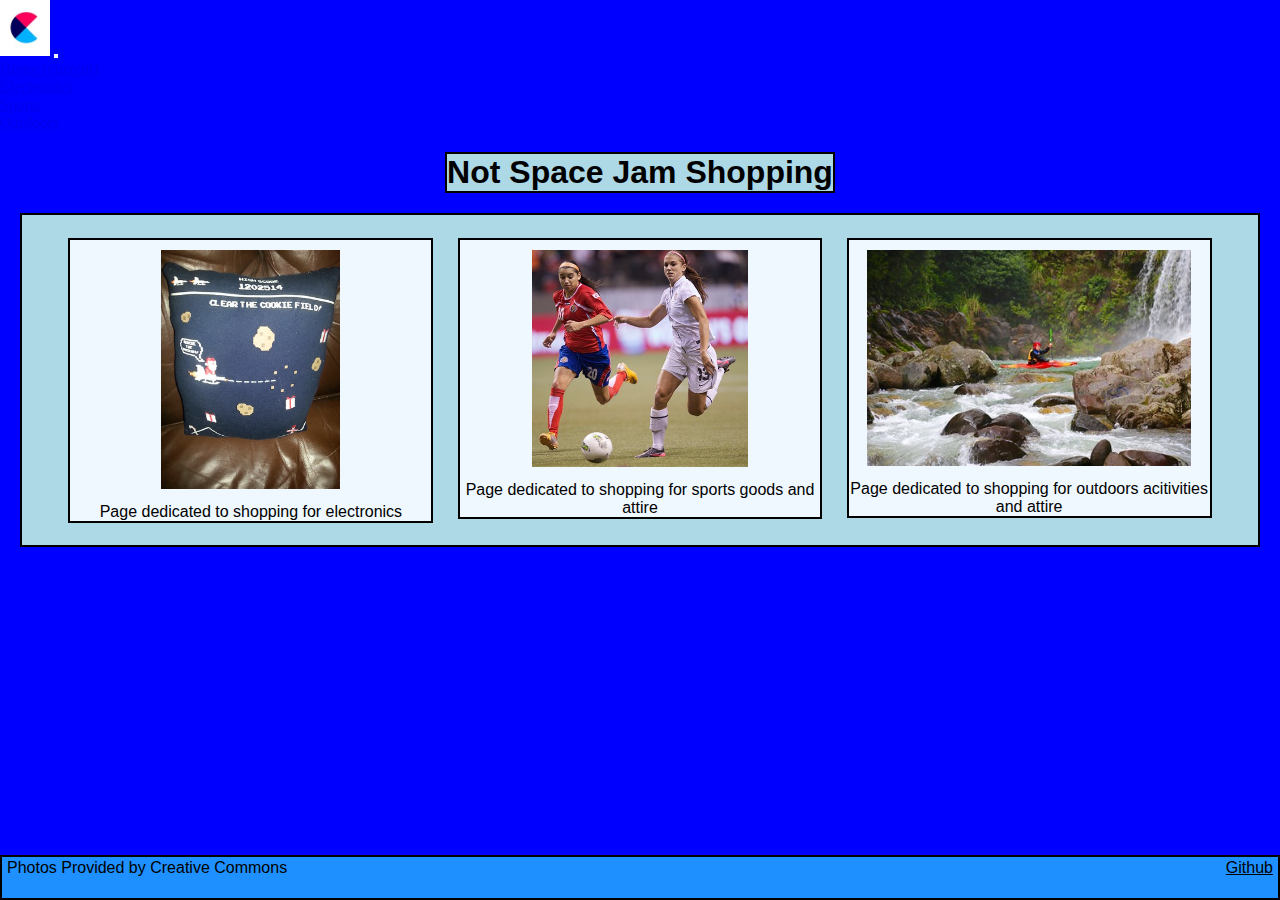
<file: index.html>
<!DOCTYPE html>
<html lang='en'>
  <head>
    <meta charset='UTF-8'/>
    <link rel="stylesheet" href="https://stackpath.bootstrapcdn.com/bootstrap/4.1.3/css/bootstrap.min.css" integrity="sha384-MCw98/SFnGE8fJT3GXwEOngsV7Zt27NXFoaoApmYm81iuXoPkFOJwJ8ERdknLPMO" crossorigin="anonymous">
    <title>Creative Project 1</title>
    <link rel='stylesheet' href='styles.css'/>
    <meta name='viewport'
      content='width=device-width, initial-scale=1.0, maximum-scale=1.0' />
  </head>
  <body>
    <nav class="navbar navbar-expand-lg navbar-dark bg-primary">
      <a class="navbar-brand" href="#">
        <img class='logo'src='images/logo.jpg'/>
      </a>
      <button class="navbar-toggler" type="button" data-toggle="collapse" data-target="#navbarNav" aria-controls="navbarNav" aria-expanded="false" aria-label="Toggle navigation">
        <span class="navbar-toggler-icon"></span>
      </button>
      <div class="collapse navbar-collapse" id="navbarNav">
        <ul class="navbar-nav">
          <li class="nav-item active">
            <a class="nav-link" href="#">Home <span class="sr-only">(current)</span></a>
          </li>
          <li class="nav-item">
            <a class="nav-link" href="electronics.html">Electronics</a>
          </li>
          <li class="nav-item">
            <a class="nav-link" href="sports.html">Sports</a>
          </li>
          <li class="nav-item">
            <a class="nav-link" href="outdoors.html">Outdoors</a>
          </li>
        </ul>
      </div>
    </nav>
    <div class='index-page'>
      <div class='index-header'>
        <h1><strong>Not Space Jam Shopping</strong></h1>
      </div>
      <div class='shopping-options'>
        <div class='electronics'>
          <a class='image-link' href='electronics.html'>
            <img class='elec-image'src='images/elec-image.jpg'/>
          </a>
          <p>Page dedicated to shopping for electronics</p>
        </div>
        <div class='sports'>
          <a class='image-link' href='sports.html'>
            <img class='sports-image'src='images/sports-image.jpg'/>
          </a>
          <p>Page dedicated to shopping for sports goods and attire</p>
        </div>
        <div class='outdoors'>
          <a class='image-link' href='outdoors.html'>
            <img class='outdoors-image'src='images/outdoors-image.jpg'/>
          </a>
          <p>Page dedicated to shopping for outdoors acitivities and attire</p>
        </div>
      </div>
    </div>
    <div class='footer'>
      <div class='photo-credit'>
        <p>Photos Provided by Creative Commons</p>
      </div>
      <a class='link' href='https://github.com/brasherjo/Creative-Project-1.git'>
        Github</a>
    </div>
    <script src="https://code.jquery.com/jquery-3.3.1.slim.min.js" integrity="sha384-q8i/X+965DzO0rT7abK41JStQIAqVgRVzpbzo5smXKp4YfRvH+8abtTE1Pi6jizo" crossorigin="anonymous"></script>
    <script src="https://cdnjs.cloudflare.com/ajax/libs/popper.js/1.14.3/umd/popper.min.js" integrity="sha384-ZMP7rVo3mIykV+2+9J3UJ46jBk0WLaUAdn689aCwoqbBJiSnjAK/l8WvCWPIPm49" crossorigin="anonymous"></script>
    <script src="https://stackpath.bootstrapcdn.com/bootstrap/4.1.3/js/bootstrap.min.js" integrity="sha384-ChfqqxuZUCnJSK3+MXmPNIyE6ZbWh2IMqE241rYiqJxyMiZ6OW/JmZQ5stwEULTy" crossorigin="anonymous"></script>
  </body>
</html>
</file>
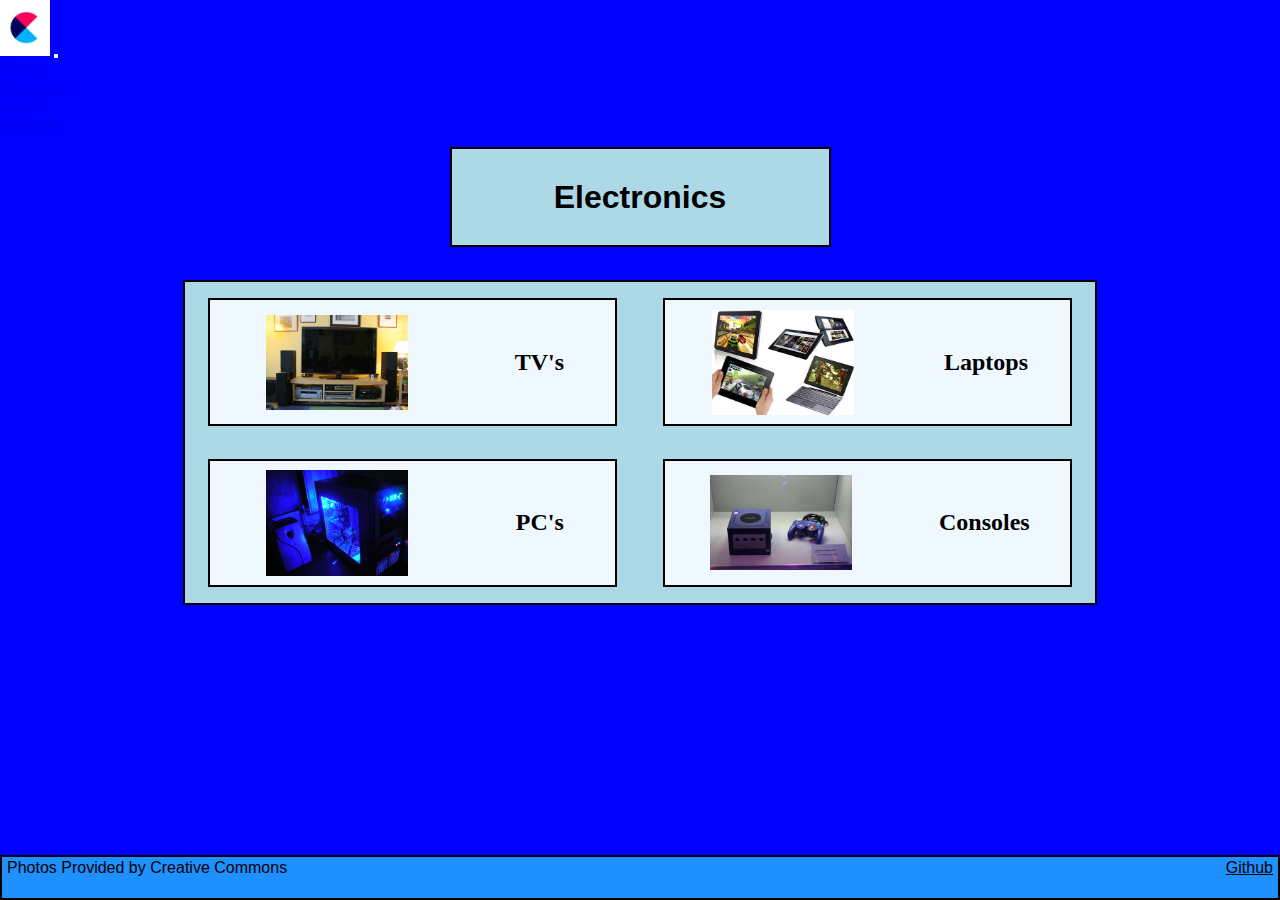
<file: electronics.html>
<!DOCTYPE html>
<html lang='en'>
  <head>
    <meta charset='UTF-8'/>
    <link rel="stylesheet" href="https://stackpath.bootstrapcdn.com/bootstrap/4.1.3/css/bootstrap.min.css" integrity="sha384-MCw98/SFnGE8fJT3GXwEOngsV7Zt27NXFoaoApmYm81iuXoPkFOJwJ8ERdknLPMO" crossorigin="anonymous">
    <title>Electronics</title>
    <link rel='stylesheet' href='styles.css'/>
    <meta name='viewport'
      content='width=device-width, initial-scale=1.0, maximum-scale=1.0' />
  </head>
  <body>
    <nav class="navbar navbar-expand-lg navbar-dark bg-primary">
      <a class="navbar-brand" href="#">
        <img class='logo'src='images/logo.jpg'/>
      </a>
      <button class="navbar-toggler" type="button" data-toggle="collapse" data-target="#navbarNav" aria-controls="navbarNav" aria-expanded="false" aria-label="Toggle navigation">
        <span class="navbar-toggler-icon"></span>
      </button>
      <div class="collapse navbar-collapse" id="navbarNav">
        <ul class="navbar-nav">
          <li class="nav-item">
            <a class="nav-link" href="index.html">Home</a>
          </li>
          <li class="nav-item">
            <a class="nav-link" href="electronics.html">Electronics</a>
          </li>
          <li class="nav-item">
            <a class="nav-link" href="sports.html">Sports</a>
          </li>
          <li class="nav-item">
            <a class="nav-link" href="outdoors.html">Outdoors</a>
          </li>
        </ul>
      </div>
    </nav>
    <div class='electronics-page'>
      <div class='electronics-header'>
        <h1><strong>Electronics</strong></h1>
      </div>
      <div class='electronic-options'>
        <div class='options'>
          <img class='listing-image'src='images/tv-image.jpg'/>
          <h2>TV's</h2>
        </div>
        <div class='options'>
          <img class='listing-image'src='images/laptop-image.jpg'/>
          <h2>Laptops</h2>
        </div>
        <div class='options'>
          <img class='listing-image'src='images/pc-image.jpg'/>
          <h2>PC's</h2>
        </div>
        <div class='options'>
          <img class='listing-image'src='images/vgconsole-image.jpg'/>
          <h2>Consoles</h2>
        </div>
      </div>
    </div>
    <div class='footer'>
      <div class='photo-credit'>
        <p>Photos Provided by Creative Commons</p>
      </div>
      <a class='link' href='https://github.com/brasherjo/Creative-Project-1.git'>
        Github</a>
    </div>
    <script src="https://code.jquery.com/jquery-3.3.1.slim.min.js" integrity="sha384-q8i/X+965DzO0rT7abK41JStQIAqVgRVzpbzo5smXKp4YfRvH+8abtTE1Pi6jizo" crossorigin="anonymous"></script>
    <script src="https://cdnjs.cloudflare.com/ajax/libs/popper.js/1.14.3/umd/popper.min.js" integrity="sha384-ZMP7rVo3mIykV+2+9J3UJ46jBk0WLaUAdn689aCwoqbBJiSnjAK/l8WvCWPIPm49" crossorigin="anonymous"></script>
    <script src="https://stackpath.bootstrapcdn.com/bootstrap/4.1.3/js/bootstrap.min.js" integrity="sha384-ChfqqxuZUCnJSK3+MXmPNIyE6ZbWh2IMqE241rYiqJxyMiZ6OW/JmZQ5stwEULTy" crossorigin="anonymous"></script>
  </body>
</html>
</file>
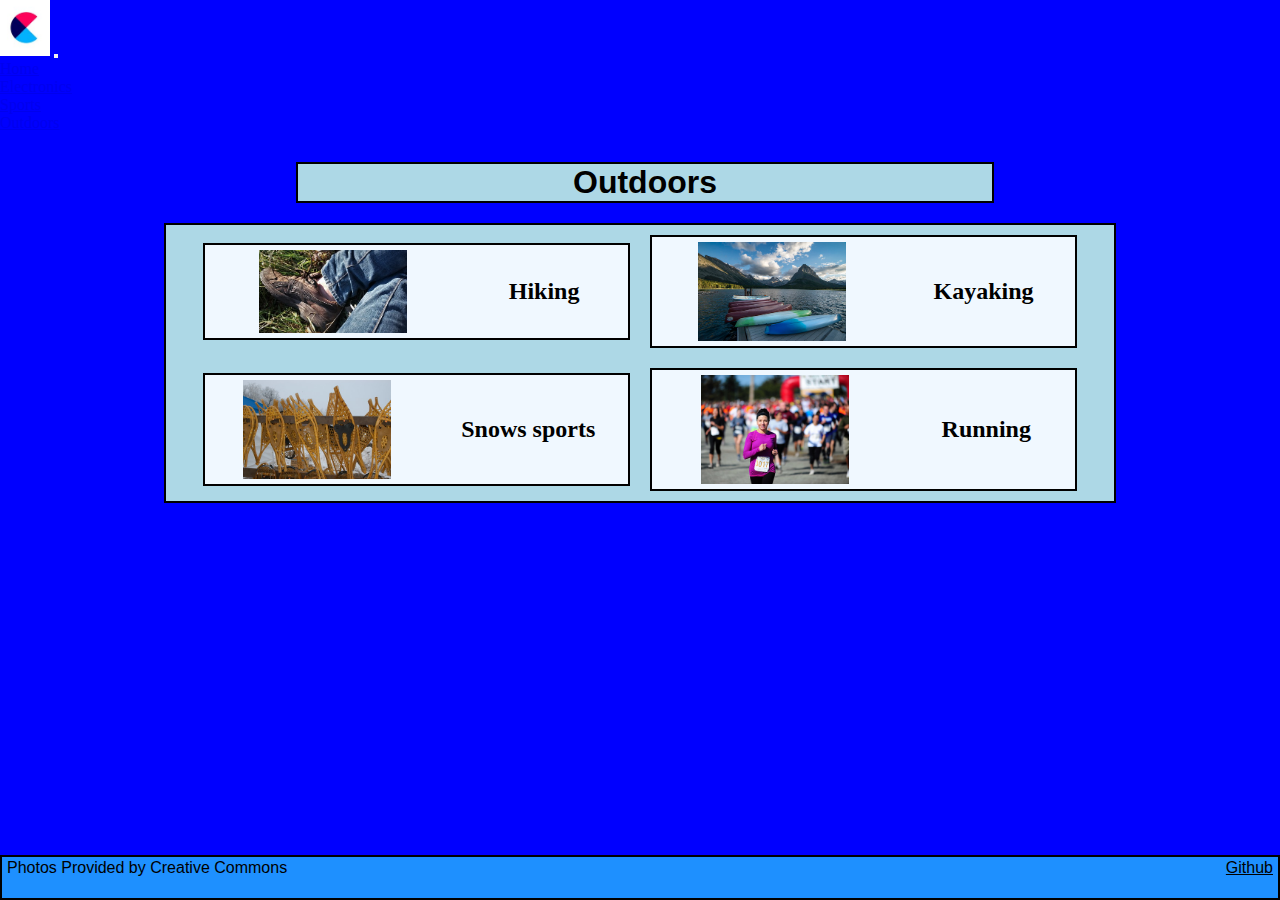
<file: outdoors.html>
<!DOCTYPE html>
<html lang='en'>
  <head>
    <meta charset='UTF-8'/>
    <link rel="stylesheet" href="https://stackpath.bootstrapcdn.com/bootstrap/4.1.3/css/bootstrap.min.css" integrity="sha384-MCw98/SFnGE8fJT3GXwEOngsV7Zt27NXFoaoApmYm81iuXoPkFOJwJ8ERdknLPMO" crossorigin="anonymous">
    <title>Outdoors</title>
    <link rel='stylesheet' href='styles.css'/>
    <meta name='viewport'
      content='width=device-width, initial-scale=1.0, maximum-scale=1.0' />
  </head>
  <body>
    <nav class="navbar navbar-expand-lg navbar-dark bg-primary">
      <a class="navbar-brand" href="#">
        <img class='logo'src='images/logo.jpg'/>
      </a>
      <button class="navbar-toggler" type="button" data-toggle="collapse" data-target="#navbarNav" aria-controls="navbarNav" aria-expanded="false" aria-label="Toggle navigation">
        <span class="navbar-toggler-icon"></span>
      </button>
      <div class="collapse navbar-collapse" id="navbarNav">
        <ul class="navbar-nav">
          <li class="nav-item">
            <a class="nav-link" href="index.html">Home</a>
          </li>
          <li class="nav-item">
            <a class="nav-link" href="electronics.html">Electronics</a>
          </li>
          <li class="nav-item">
            <a class="nav-link" href="sports.html">Sports</a>
          </li>
          <li class="nav-item">
            <a class="nav-link" href="outdoors.html">Outdoors</a>
          </li>
        </ul>
      </div>
    </nav>
    <div class='outdoors-page'>
      <div class='outdoors-header'>
        <h1><strong>Outdoors</strong></h1>
      </div>
      <div class='outdoors-options'>
        <div class='options'>
          <img class='listing-image'src='images/hiking-image.jpg'/>
          <h2>Hiking</h2>
        </div>
        <div class='options'>
          <img class='listing-image'src='images/kayaking-image.jpg'/>
          <h2>Kayaking</h2>
        </div>
        <div class='options'>
          <img class='listing-image'src='images/snowshoeing-image.jpg'/>
          <h2>Snows sports</h2>
        </div>
        <div class='options'>
          <img class='listing-image'src='images/running-image.jpg'/>
          <h2>Running</h2>
        </div>
      </div>
    </div>
    <div class='footer'>
      <div class='photo-credit'>
        <p>Photos Provided by Creative Commons</p>
      </div>
      <a class='link' href='https://github.com/brasherjo/Creative-Project-1.git'>
        Github</a>
    </div>
    <script src="https://code.jquery.com/jquery-3.3.1.slim.min.js" integrity="sha384-q8i/X+965DzO0rT7abK41JStQIAqVgRVzpbzo5smXKp4YfRvH+8abtTE1Pi6jizo" crossorigin="anonymous"></script>
    <script src="https://cdnjs.cloudflare.com/ajax/libs/popper.js/1.14.3/umd/popper.min.js" integrity="sha384-ZMP7rVo3mIykV+2+9J3UJ46jBk0WLaUAdn689aCwoqbBJiSnjAK/l8WvCWPIPm49" crossorigin="anonymous"></script>
    <script src="https://stackpath.bootstrapcdn.com/bootstrap/4.1.3/js/bootstrap.min.js" integrity="sha384-ChfqqxuZUCnJSK3+MXmPNIyE6ZbWh2IMqE241rYiqJxyMiZ6OW/JmZQ5stwEULTy" crossorigin="anonymous"></script>
  </body>
</html>
</file>
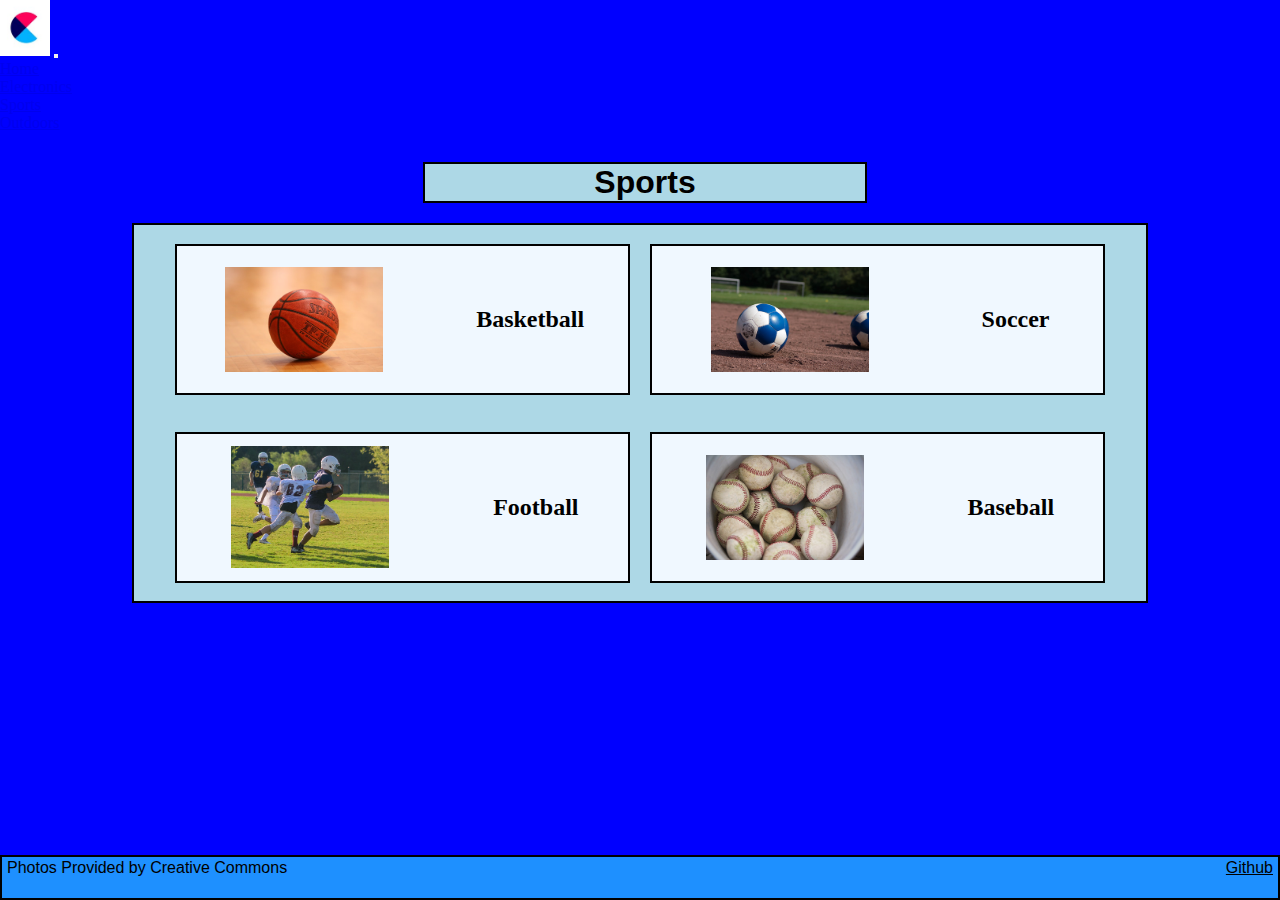
<file: sports.html>
<!DOCTYPE html>
<html lang='en'>
  <head>
    <meta charset='UTF-8'/>
    <link rel="stylesheet" href="https://stackpath.bootstrapcdn.com/bootstrap/4.1.3/css/bootstrap.min.css" integrity="sha384-MCw98/SFnGE8fJT3GXwEOngsV7Zt27NXFoaoApmYm81iuXoPkFOJwJ8ERdknLPMO" crossorigin="anonymous">
    <title>Sports</title>
    <link rel='stylesheet' href='styles.css'/>
    <meta name='viewport'
      content='width=device-width, initial-scale=1.0, maximum-scale=1.0' />
  </head>
  <body>
    <nav class="navbar navbar-expand-lg navbar-dark bg-primary">
      <a class="navbar-brand" href="#">
        <img class='logo'src='images/logo.jpg'/>
      </a>
      <button class="navbar-toggler" type="button" data-toggle="collapse" data-target="#navbarNav" aria-controls="navbarNav" aria-expanded="false" aria-label="Toggle navigation">
        <span class="navbar-toggler-icon"></span>
      </button>
      <div class="collapse navbar-collapse" id="navbarNav">
        <ul class="navbar-nav">
          <li class="nav-item">
            <a class="nav-link" href="index.html">Home</a>
          </li>
          <li class="nav-item">
            <a class="nav-link" href="electronics.html">Electronics</a>
          </li>
          <li class="nav-item">
            <a class="nav-link" href="sports.html">Sports</a>
          </li>
          <li class="nav-item">
            <a class="nav-link" href="outdoors.html">Outdoors</a>
          </li>
        </ul>
      </div>
    </nav>
    <div class='sports-page'>
      <div class='sports-header'>
        <h1><strong>Sports</strong></h1>
      </div>
      <div class='sports-options'>
        <div class='options'>
          <img class='listing-image'src='images/basketball-image.jpg'/>
          <h2>Basketball</h2>
        </div>
        <div class='options'>
          <img class='listing-image'src='images/soccer-image.jpg'/>
          <h2>Soccer</h2>
        </div>
        <div class='options'>
          <img class='listing-image'src='images/football-image.jpg'/>
          <h2>Football</h2>
        </div>
        <div class='options'>
          <img class='listing-image'src='images/baseball-image.jpg'/>
          <h2>Baseball</h2>
        </div>
      </div>
    </div>
    <div class='footer'>
      <div class='photo-credit'>
        <p>Photos Provided by Creative Commons</p>
      </div>
      <a class='link' href='https://github.com/brasherjo/Creative-Project-1.git'>
        Github</a>
    </div>
    <script src="https://code.jquery.com/jquery-3.3.1.slim.min.js" integrity="sha384-q8i/X+965DzO0rT7abK41JStQIAqVgRVzpbzo5smXKp4YfRvH+8abtTE1Pi6jizo" crossorigin="anonymous"></script>
    <script src="https://cdnjs.cloudflare.com/ajax/libs/popper.js/1.14.3/umd/popper.min.js" integrity="sha384-ZMP7rVo3mIykV+2+9J3UJ46jBk0WLaUAdn689aCwoqbBJiSnjAK/l8WvCWPIPm49" crossorigin="anonymous"></script>
    <script src="https://stackpath.bootstrapcdn.com/bootstrap/4.1.3/js/bootstrap.min.js" integrity="sha384-ChfqqxuZUCnJSK3+MXmPNIyE6ZbWh2IMqE241rYiqJxyMiZ6OW/JmZQ5stwEULTy" crossorigin="anonymous"></script>
  </body>
</html>
</file>
<file: styles.css>
* {
  margin: 0;
  padding: 0;
  box-sizing: border-box;
}
.logo{
  width: 50px;
  height: auto;
}
p{
  font-family: sans-serif, "helvetica";
}
h1{
  font-family: sans-serif, "verdana";
}
/*Index stuff*/
.index-page{
  display: flex;
  flex-wrap: wrap;
  /* border: solid 10px; */
}
.index-header{
  height: 30%;
  display:flex;
  flex-wrap:wrap;
  text-align: center;
  border: solid 2px;
  margin: 10px;
  background-color: lightblue;
}
.shopping-options{
  /* padding: 10px; */
  height: 60%;
  border: solid 2px;
  display: flex;
  flex-wrap:wrap;
  justify-content: center;
  margin: 10px;
  background-color: lightblue;
}
.electronics{
  /* height: 25%; */
  width: 75%;
  border: solid 2px;
  margin: 1% 1%;
  display: flex;
  flex-wrap: wrap;
  justify-content: center;
  text-align: center;
  background-color: #F0F8FF;
}
.sports{
  /* height: 25%; */
  width: 75%;
  border: solid 2px;
  margin: 1% 1%;
  display: flex;
  flex-wrap: wrap;
  justify-content: center;
  text-align: center;
  background-color: #F0F8FF;
}
.outdoors{
  /* height: 25%; */
  width: 75%;
  border: solid 2px;
  margin: 1% 1%;
  display: flex;
  flex-wrap: wrap;
  justify-content: center;
  text-align: center;
  background-color: #F0F8FF;
  /* padding-bottom: 10px; */
}
.image-link{

}
.elec-image{
  margin: 10px;
  width: 58%;
  height: auto;
}
.sports-image{
  margin: 10px;
  width: 60%;
  height: auto;
}
.outdoors-image{
  margin: 10px;
  width: 90%;
  height: auto;
}
/*End of Index stuff*/

/*Electronics stuff*/
.electronics-page{
  display: flex;
  flex-wrap: wrap;
  justify-content: center;
  height: 1000px;
  margin: 5px;
}
.electronics-header{
  border: solid 2px;
  width: 85%;
  height: 10%;
  margin: 25px 0 0 10px;
  background-color: lightblue;
  display:flex;
  flex-wrap:wrap;
  justify-content: center;
  align-items: center;
}
.electronic-options{
  border: solid 2px;
  width: 80%;
  height: 90%;
  margin: 20px;
  display: flex;
  flex-wrap: wrap;
  justify-content: center;
  background-color: lightblue;
}
.options{
  display: flex;
  flex-wrap: wrap;
  text-align: center;
  align-items: center;
  justify-content: space-around;
  border: solid 2px;
  width: 85%;
  height: 20%;
  margin: 5px;
  background-color: #F0F8FF;
}
.listing-image{
  width: 85%;
  margin: 5px;
  height: auto;
}
/*End of Electronics stuff*/

/*Sports stuff*/
.sports-page{
  display: flex;
  flex-wrap: wrap;
  justify-content: center;
  height: 1500px;
  margin: 5px;
}
.sports-header{
  border: solid 2px;
  width: 55%;
  height: 8%;
  margin: 25px 0 0 10px;
  background-color: lightblue;
  display:flex;
  flex-wrap:wrap;
  justify-content: center;
  align-items: center;
}
.sports-options{
  border: solid 2px;
  width: 80%;
  height: 80%;
  margin: 20px;
  display: flex;
  flex-wrap: wrap;
  justify-content: center;
  align-items: center;
  background-color: lightblue;
}
.options{
  display: flex;
  flex-wrap: wrap;
  text-align: center;
  align-items: center;
  justify-content: space-around;
  border: solid 2px;
  width: 75%;
  height: 20%;
  margin: 10px;
  background-color: #F0F8FF;
}
.listing-image{
  width: 75%;
  margin: 5px;
  height: auto;
}
/*End of Sports stuff*/

/*Outdoors Stuff*/
.outdoors-page{
  display: flex;
  flex-wrap: wrap;
  justify-content: center;
  height: 1500px;
  margin: 5px;
}
.outdoors-header{
  border: solid 2px;
  width: 75%;
  height: 8%;
  margin: 25px 0 0 10px;
  background-color: lightblue;
  display:flex;
  flex-wrap:wrap;
  justify-content: center;
  align-items: center;
}
.outdoors-options{
  border: solid 2px;
  width: 80%;
  height: 80%;
  margin: 20px;
  display: flex;
  flex-wrap: wrap;
  justify-content: center;
  align-items: center;
  background-color: lightblue;
}
/*End of Outdoors Stuff*/
.footer{
  border: solid 2px;
  position:fixed;
  bottom:0;
  width:100%;
  height: 5%;
  background-color: #1E90FF;
  display: flex;
  flex-direction: row;
  justify-content: space-between;
}
.photo-credit{
  margin: 2px 0 2px 5px;
}
.link{
  list-style-type: none;
  margin: 2px 5px 2px 0;
  width: auto;
  color: black;
  font-family: sans-serif, "helvetica";
}


/* Mobile Styles */
@media only screen and (max-width: 400px) {
  body {
    background-color: blue; /* Red */
  }
}

/* Tablet Styles */
@media only screen and (min-width: 401px) and (max-width: 960px) {
  body {
    background-color: blue; /* Yellow */
  }
  /*Index stuff*/
  .index-page{
    display: flex;
    flex-wrap: wrap;
    justify-content: center;
    /* border: solid 10px; */
  }
  .index-header{
    height: 30%;
    display:flex;
    flex-wrap:wrap;
    text-align: center;
    border: solid 2px;
    margin: 10px;
    background-color: lightblue;
  }
  .shopping-options{
    /* padding: 10px; */
    height: 60%;
    border: solid 2px;
    display: flex;
    flex-wrap:wrap;
    justify-content: center;
    margin: 10px;
    background-color: lightblue;
  }
  .electronics{
    /* height: 25%; */
    width: 35%;
    border: solid 2px;
    margin: 1% 1%;
    display: flex;
    flex-wrap: wrap;
    justify-content: center;
    text-align: center;
    background-color: #F0F8FF;
  }
  .sports{
    /* height: 25%; */
    width: 35%;
    border: solid 2px;
    margin: 1% 1%;
    display: flex;
    flex-wrap: wrap;
    justify-content: center;
    text-align: center;
    background-color: #F0F8FF;
  }
  .outdoors{
    /* height: 25%; */
    width: 35%;
    border: solid 2px;
    margin: 1% 1%;
    display: flex;
    flex-wrap: wrap;
    justify-content: center;
    text-align: center;
    background-color: #F0F8FF;
    /* padding-bottom: 10px; */
  }
  .image-link{

  }
  .elec-image{
    margin: 10px;
    width: 58%;
    height: auto;
  }
  .sports-image{
    margin: 10px;
    width: 60%;
    height: auto;
  }
  .outdoors-image{
    margin: 10px;
    width: 90%;
    height: auto;
  }
  /*End of Index stuff*/

  /*Electronics stuff*/
  .electronics-page{
    display: flex;
    flex-wrap: wrap;
    justify-content: center;
    height: auto;
    margin: 5px;
  }
  .electronics-header{
    border: solid 2px;
    width: 35%;
    height: 8%;
    margin: 25px 0 0 10px;
    background-color: lightblue;
    display:flex;
    flex-wrap:wrap;
    justify-content: center;
    align-items: center;
  }
  .electronic-options{
    border: solid 2px;
    width: 80%;
    height: 300px;
    margin: 20px;
    display: flex;
    flex-wrap: wrap;
    justify-content: center;
    align-items: center;
    background-color: lightblue;
  }
  .options{
    display: flex;
    flex-wrap: wrap;
    text-align: center;
    align-items: center;
    justify-content: space-around;
    border: solid 2px;
    width: 45%;
    height: 40%;
    margin: 10px;
    background-color: #F0F8FF;
  }
  .listing-image{
    width: 35%;
    margin: 5px;
    height: auto;
  }
  /*End of Electronics stuff*/

  /*Sports stuff*/
  .sports-page{
    display: flex;
    flex-wrap: wrap;
    justify-content: center;
    height: auto;
    margin: 5px;
  }
  .sports-header{
    border: solid 2px;
    width: 35%;
    height: 8%;
    margin: 25px 0 0 10px;
    background-color: lightblue;
    display:flex;
    flex-wrap:wrap;
    justify-content: center;
    align-items: center;
  }
  .sports-options{
    border: solid 2px;
    width: 80%;
    height: 300px;
    margin: 20px;
    display: flex;
    flex-wrap: wrap;
    justify-content: center;
    align-items: center;
    background-color: lightblue;
  }
  .options{
    display: flex;
    flex-wrap: wrap;
    text-align: center;
    align-items: center;
    justify-content: space-around;
    border: solid 2px;
    width: 45%;
    height: 40%;
    margin: 10px;
    background-color: #F0F8FF;
  }
  .listing-image{
    width: 35%;
    margin: 5px;
    height: auto;
  }
  /*End of Sports stuff*/

  /*Outdoors Stuff*/
  .outdoors-page{
    display: flex;
    flex-wrap: wrap;
    justify-content: center;
    height: auto;
    margin: 5px;
  }
  .outdoors-header{
    border: solid 2px;
    width: 35%;
    height: 5%;
    margin: 25px 0 0 10px;
    background-color: lightblue;
    display:flex;
    flex-wrap:wrap;
    justify-content: center;
    align-items: center;
  }
  .outdoors-options{
    border: solid 2px;
    width: 95%;
    margin: 20px;
    display: flex;
    flex-wrap: wrap;
    justify-content: center;
    align-items: center;
    background-color: lightblue;
  }
  /*End of Outdoors Stuff*/
}

/* Desktop Styles */
@media only screen and (min-width: 961px) {
  body {
    background-color: blue; /* Blue */
  }
  /*Index stuff*/
  .index-page{
    justify-content: center;
    height: 90%;
    margin:10px;
    /* padding-bottom: 10px; */
  }
  .index-header{
    height: 40%;
    display:flex;
    flex-wrap:wrap;
    justify-content: space-around;
    align-items: center;
    border: solid 2px;
    margin: 10px;
    background-color: lightblue;
  }
  .shopping-options{
    padding: 10px;
    border: solid 2px;
    display: flex;
    flex-wrap:wrap;
    justify-content: center;
    margin: 10px;
    background-color: lightblue;
  }
  .electronics{
    height: 25%;
    width: 30%;
    border: solid 2px;
    margin: 1% 1%;
    display: flex;
    flex-wrap: wrap;
    justify-content: center;
    text-align: center;
    background-color: #F0F8FF;
  }
  .sports{
    height: 25%;
    width: 30%;
    border: solid 2px;
    margin: 1% 1%;
    display: flex;
    flex-wrap: wrap;
    justify-content: center;
    text-align: center;
    background-color: #F0F8FF;
  }
  .outdoors{
    height: 25%;
    width: 30%;
    border: solid 2px;
    margin: 1% 1%;
    display: flex;
    flex-wrap: wrap;
    justify-content: center;
    text-align: center;
    background-color: #F0F8FF;
  }
  .image-link{

  }
  .elec-image{
    margin: 10px;
    width: 56%;
    height: auto;
  }
  .sports-image{
    margin: 10px;
    width: 60%;
    height: auto;
  }
  .outdoors-image{
    margin: 10px;
    width: 90%;
    height: auto;
  }
  /*End of Index stuff*/
  /*Electronics stuff*/
  .electronics-page{
    display: flex;
    flex-wrap: wrap;
    justify-content: center;
    height: 500px;
    margin: 5px;
  }
  .electronics-header{
    border: solid 2px;
    width: 30%;
    height: 20%;
    margin: 10px 0 10px 0;
    background-color: lightblue;
    display:flex;
    flex-wrap:wrap;
    justify-content: center;
    align-items: center;
  }
  .electronic-options{
    border: solid 2px;
    width: 72%;
    height: 65%;
    margin: 0 0 10px 0;
    display: flex;
    flex-wrap: wrap;
    justify-content: space-around;
    align-items: center;
    background-color: lightblue;
  }
  .options{
    display: flex;
    text-align: center;
    align-items: center;
    justify-content: space-around;
    border: solid 2px;
    width: 40%;
    height: 30%;
    margin: 10px;
    background-color: #F0F8FF;
  }
  .listing-image{
    width: 30%;
    margin: 10px;
    height: auto;
  }
  /*End of Electronics stuff*/

  /*Sports stuff*/
  .sports-page{
    display: flex;
    flex-wrap: wrap;
    justify-content: center;
    height: auto;
    margin: 5px;
  }
  .sports-header{
    border: solid 2px;
    width: 35%;
    height: 8%;
    margin: 25px 0 0 10px;
    background-color: lightblue;
    display:flex;
    flex-wrap:wrap;
    justify-content: center;
    align-items: center;
  }
  .sports-options{
    border: solid 2px;
    width: 80%;
    height: 380px;
    margin: 20px;
    display: flex;
    flex-wrap: wrap;
    justify-content: center;
    align-items: center;
    background-color: lightblue;
  }
  .options{
    display: flex;
    flex-wrap: wrap;
    text-align: center;
    align-items: center;
    justify-content: space-around;
    border: solid 2px;
    width: 45%;
    height: 40%;
    margin: 10px;
    background-color: #F0F8FF;
  }
  .listing-image{
    width: 35%;
    margin: 5px;
    height: auto;
  }
  /*End of Sports stuff*/

  /*Outdoors Stuff*/
  .outdoors-page{
    display: flex;
    flex-wrap: wrap;
    justify-content: center;
    height: auto;
    margin: 5px;
  }
  .outdoors-header{
    border: solid 2px;
    width: 55%;
    height: 5%;
    margin: 25px 0 0 10px;
    background-color: lightblue;
    display:flex;
    flex-wrap:wrap;
    justify-content: center;
    align-items: center;
  }
  .outdoors-options{
    border: solid 2px;
    width: 75%;
    height: 35%;
    margin: 20px;
    display: flex;
    flex-wrap: wrap;
    justify-content: center;
    align-items: center;
    background-color: lightblue;
  }
  /*End of Outdoors Stuff*/
}
</file>
